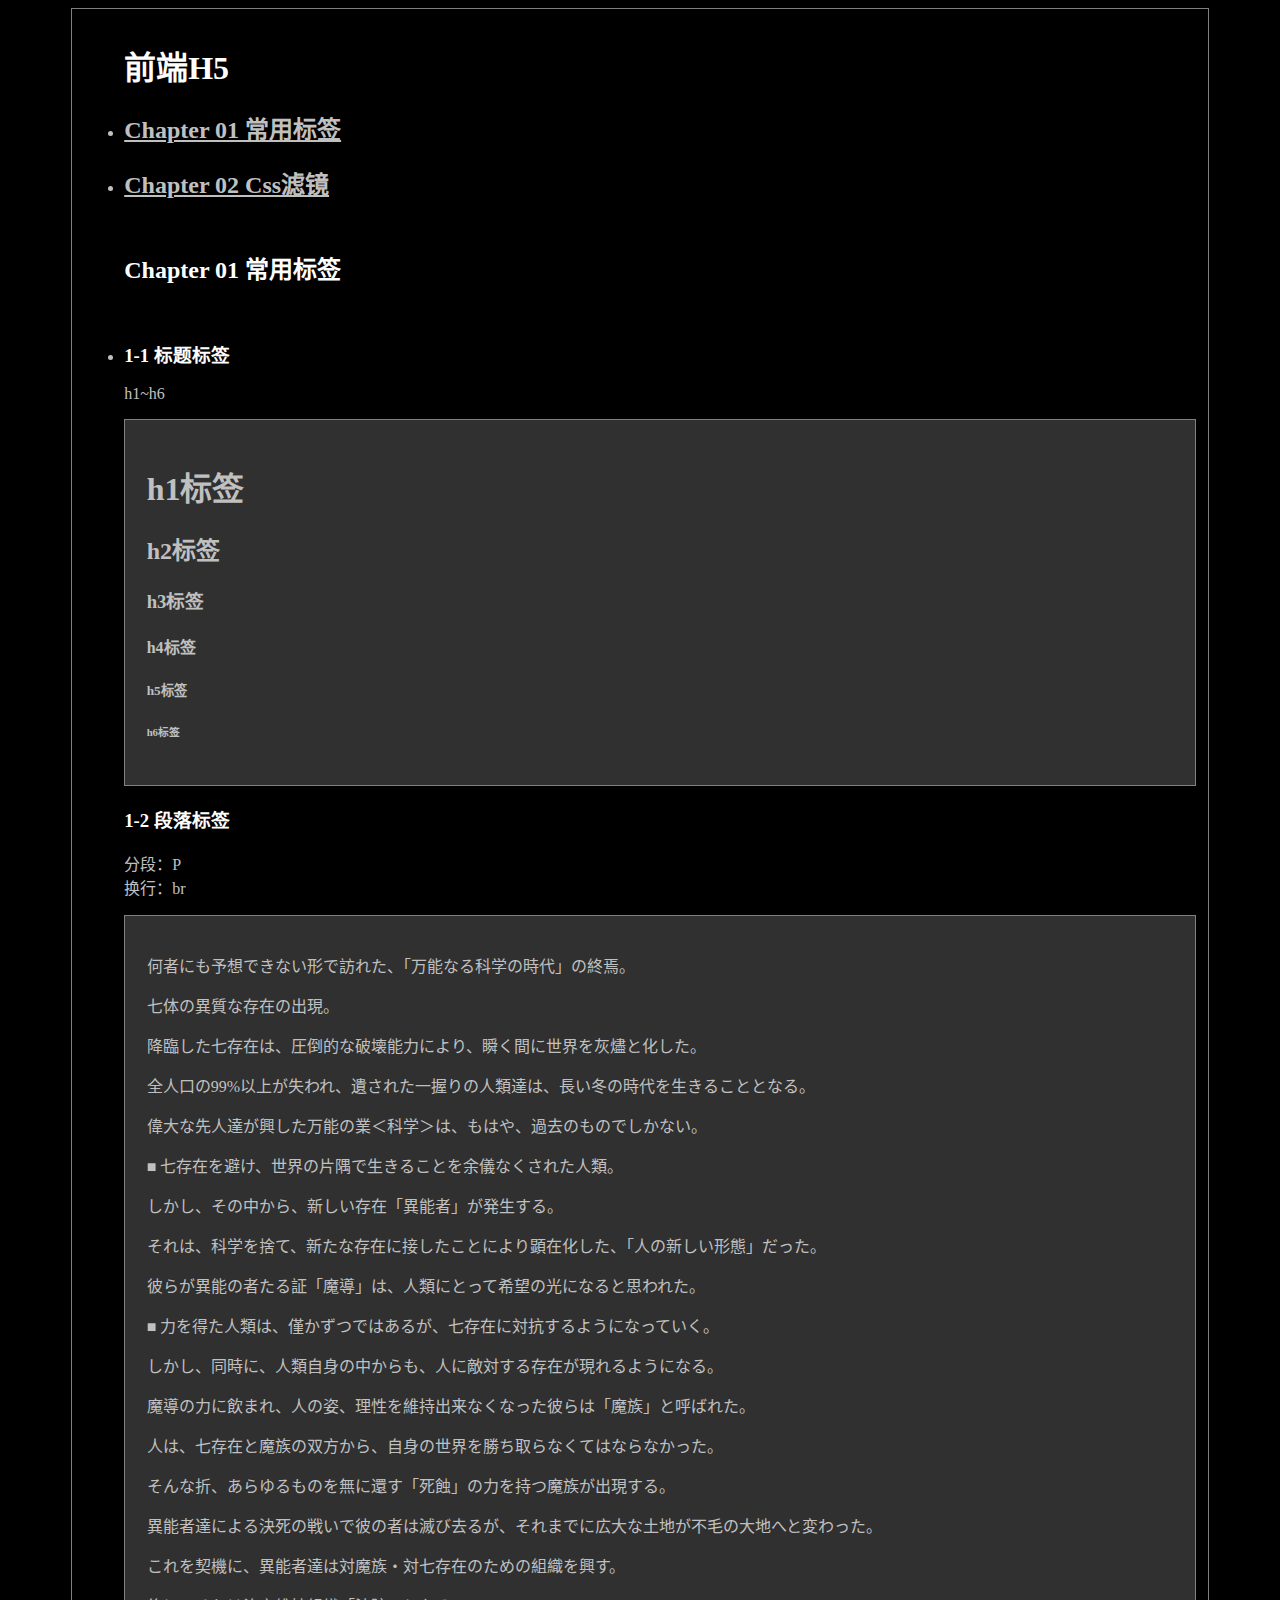
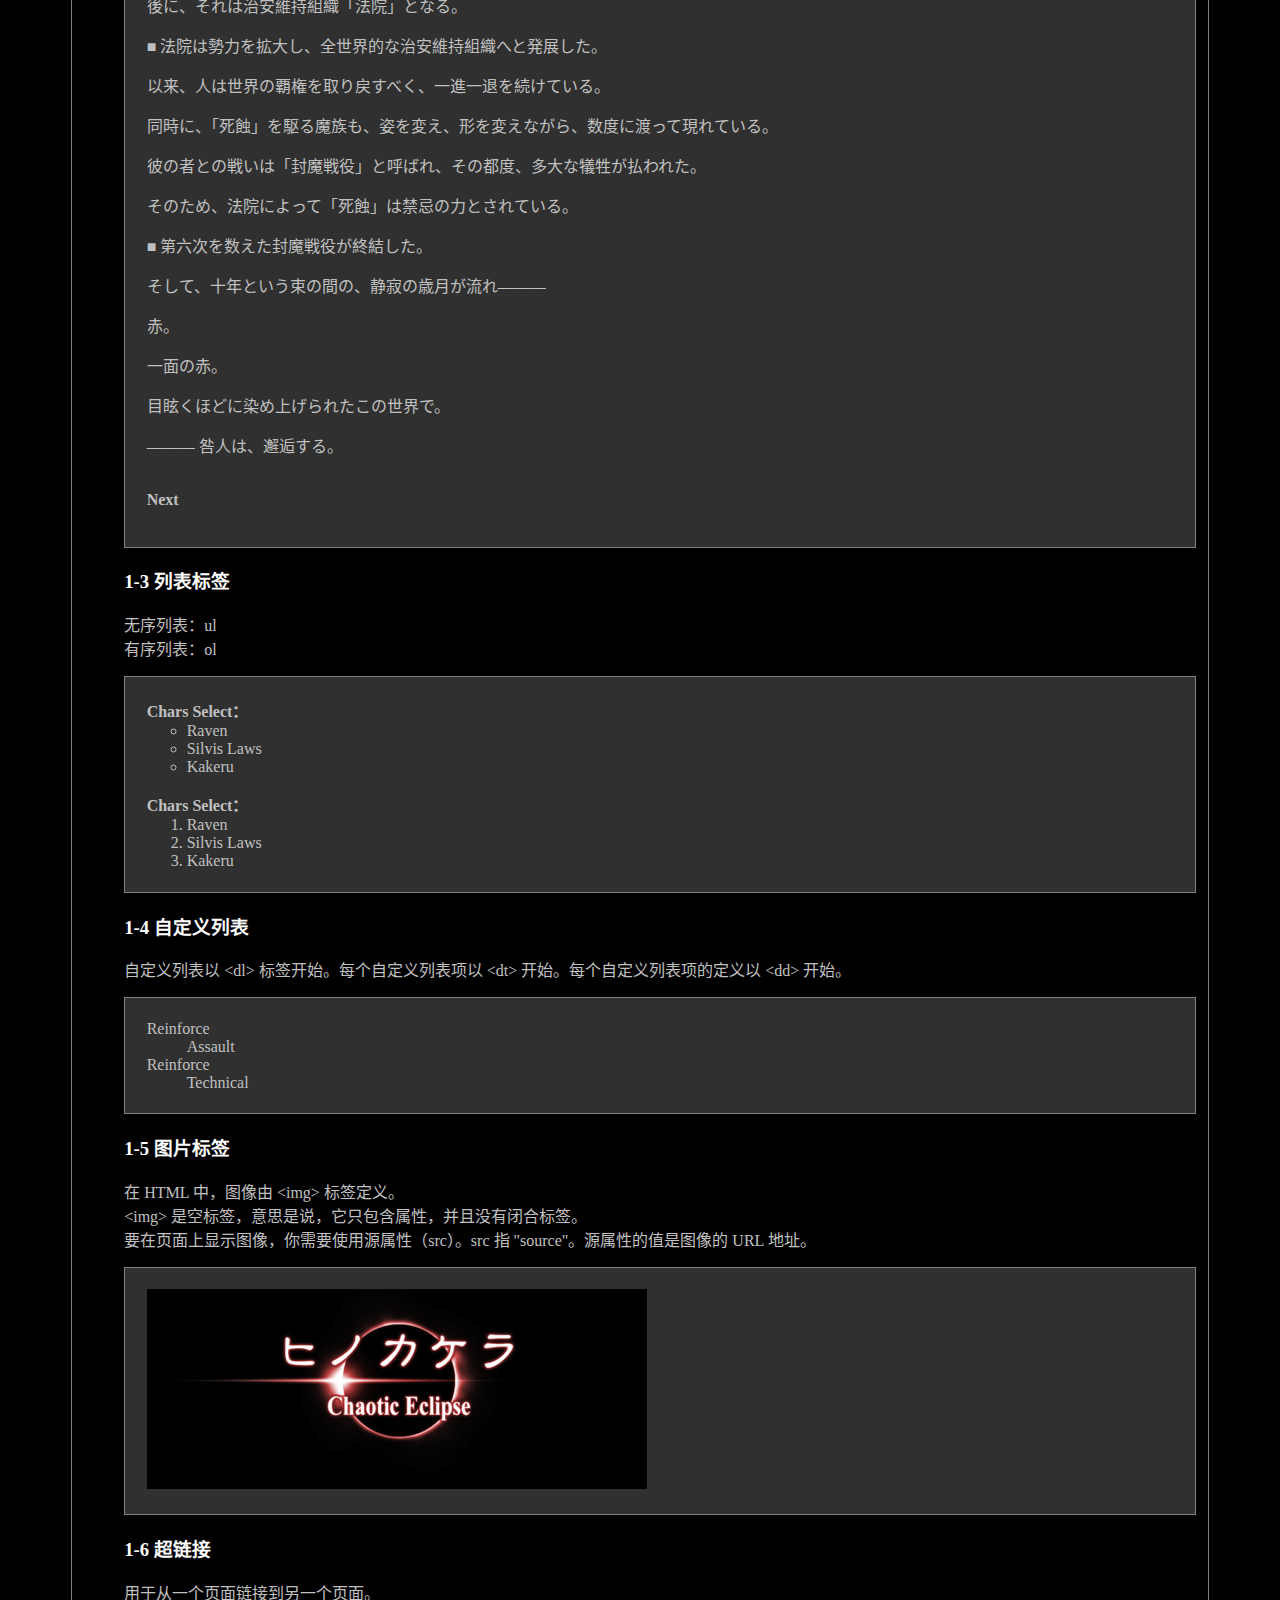
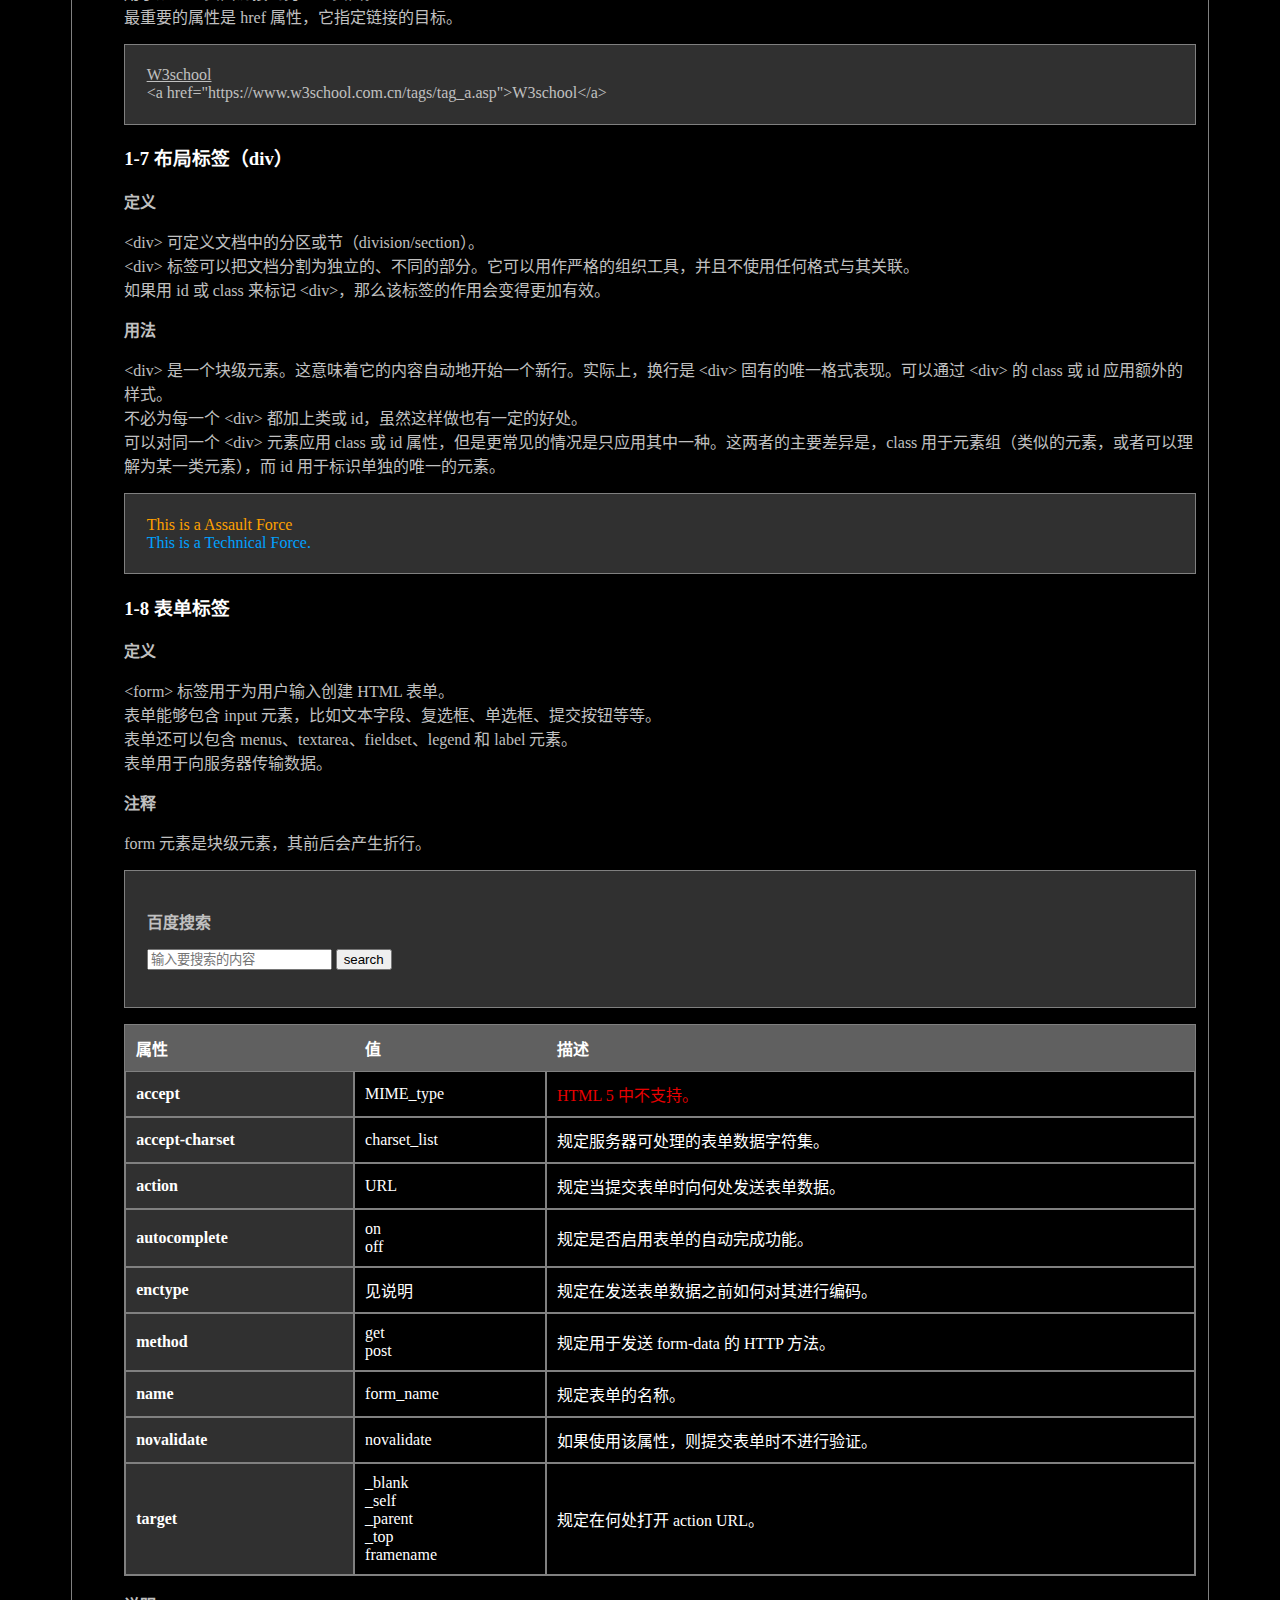
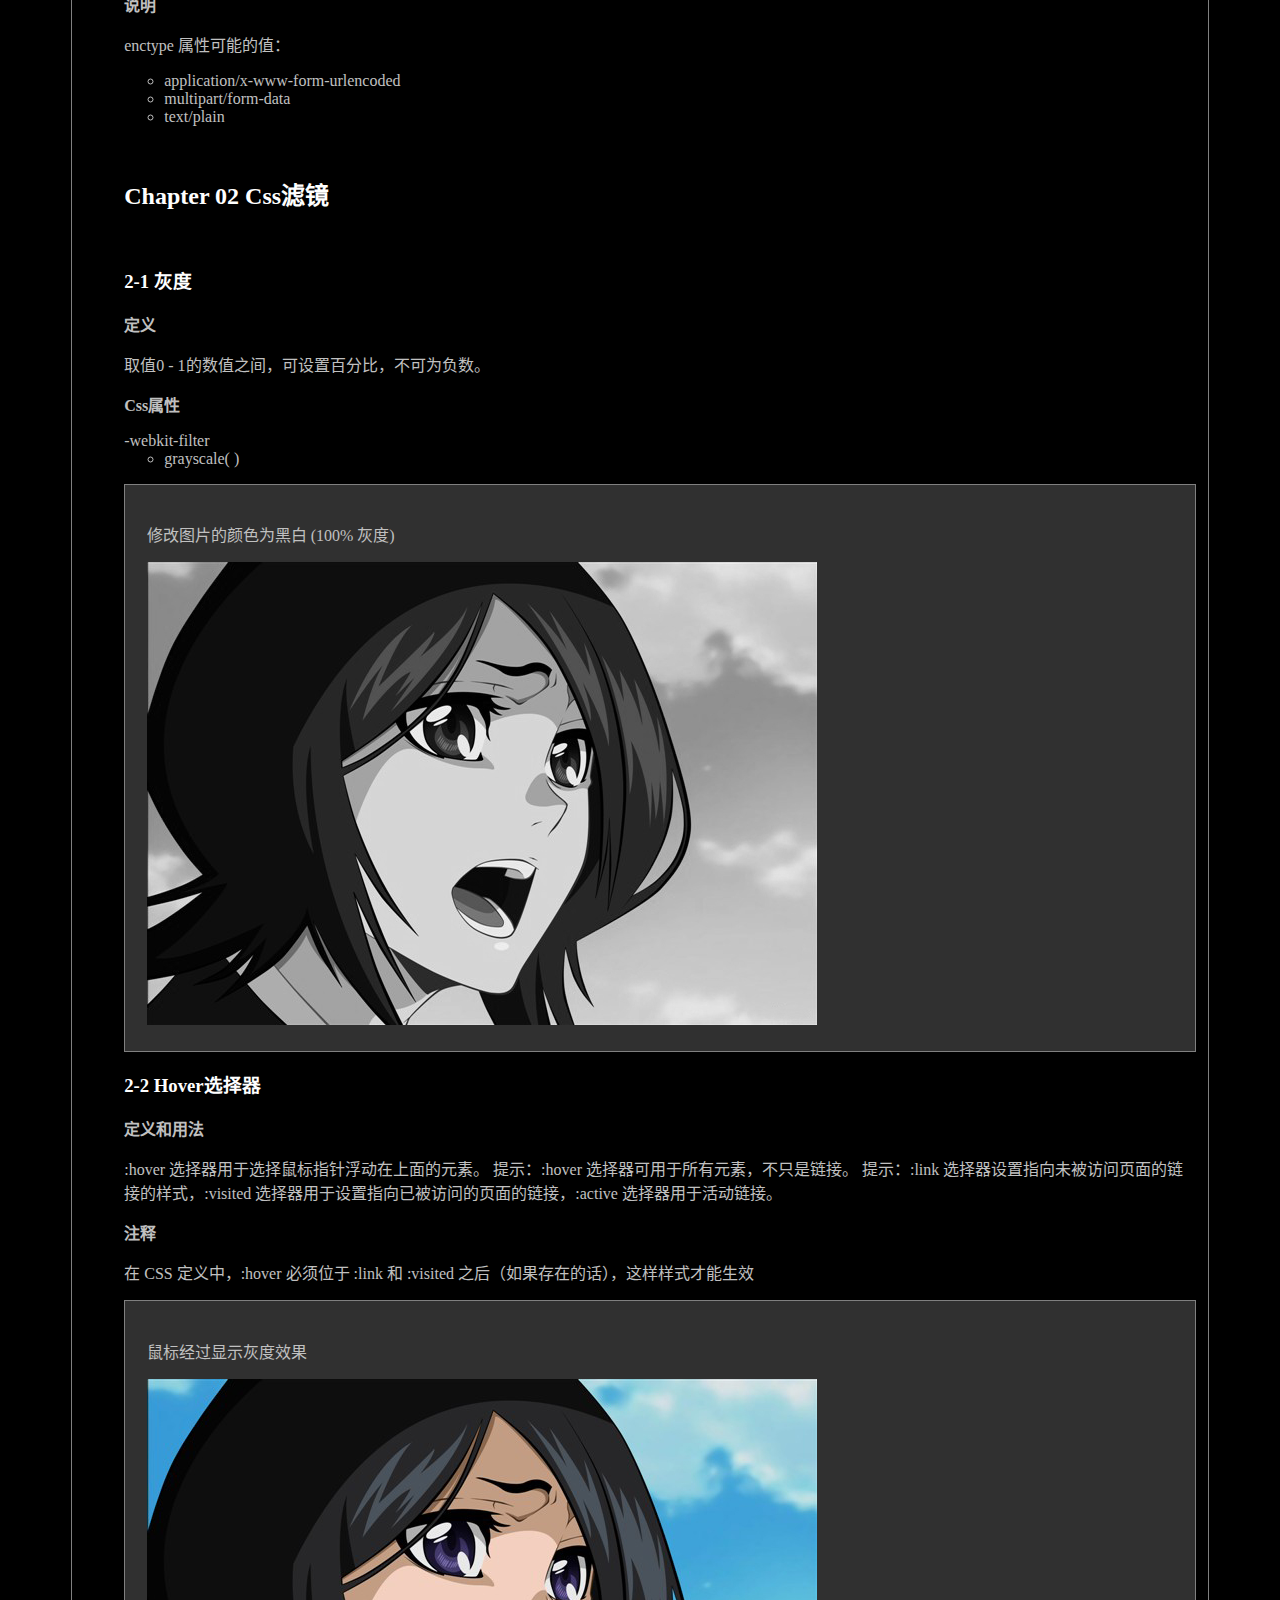
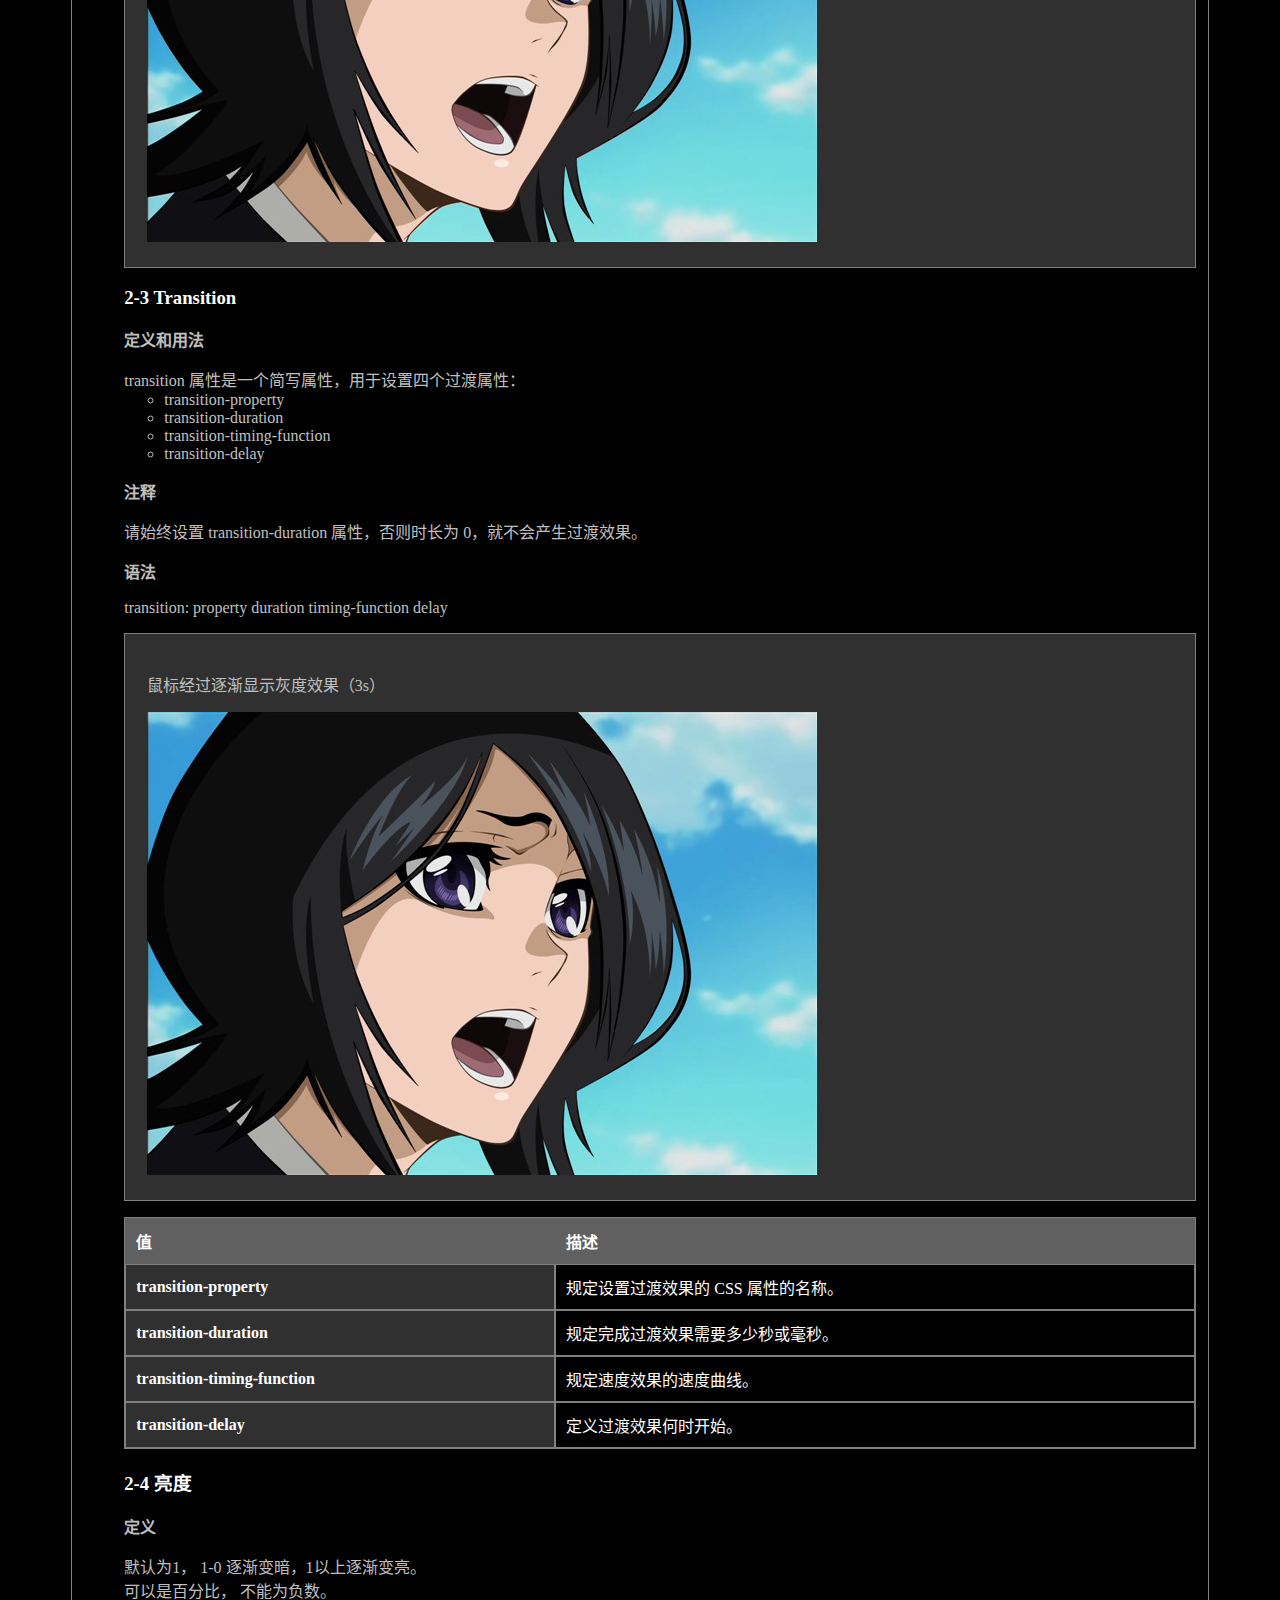
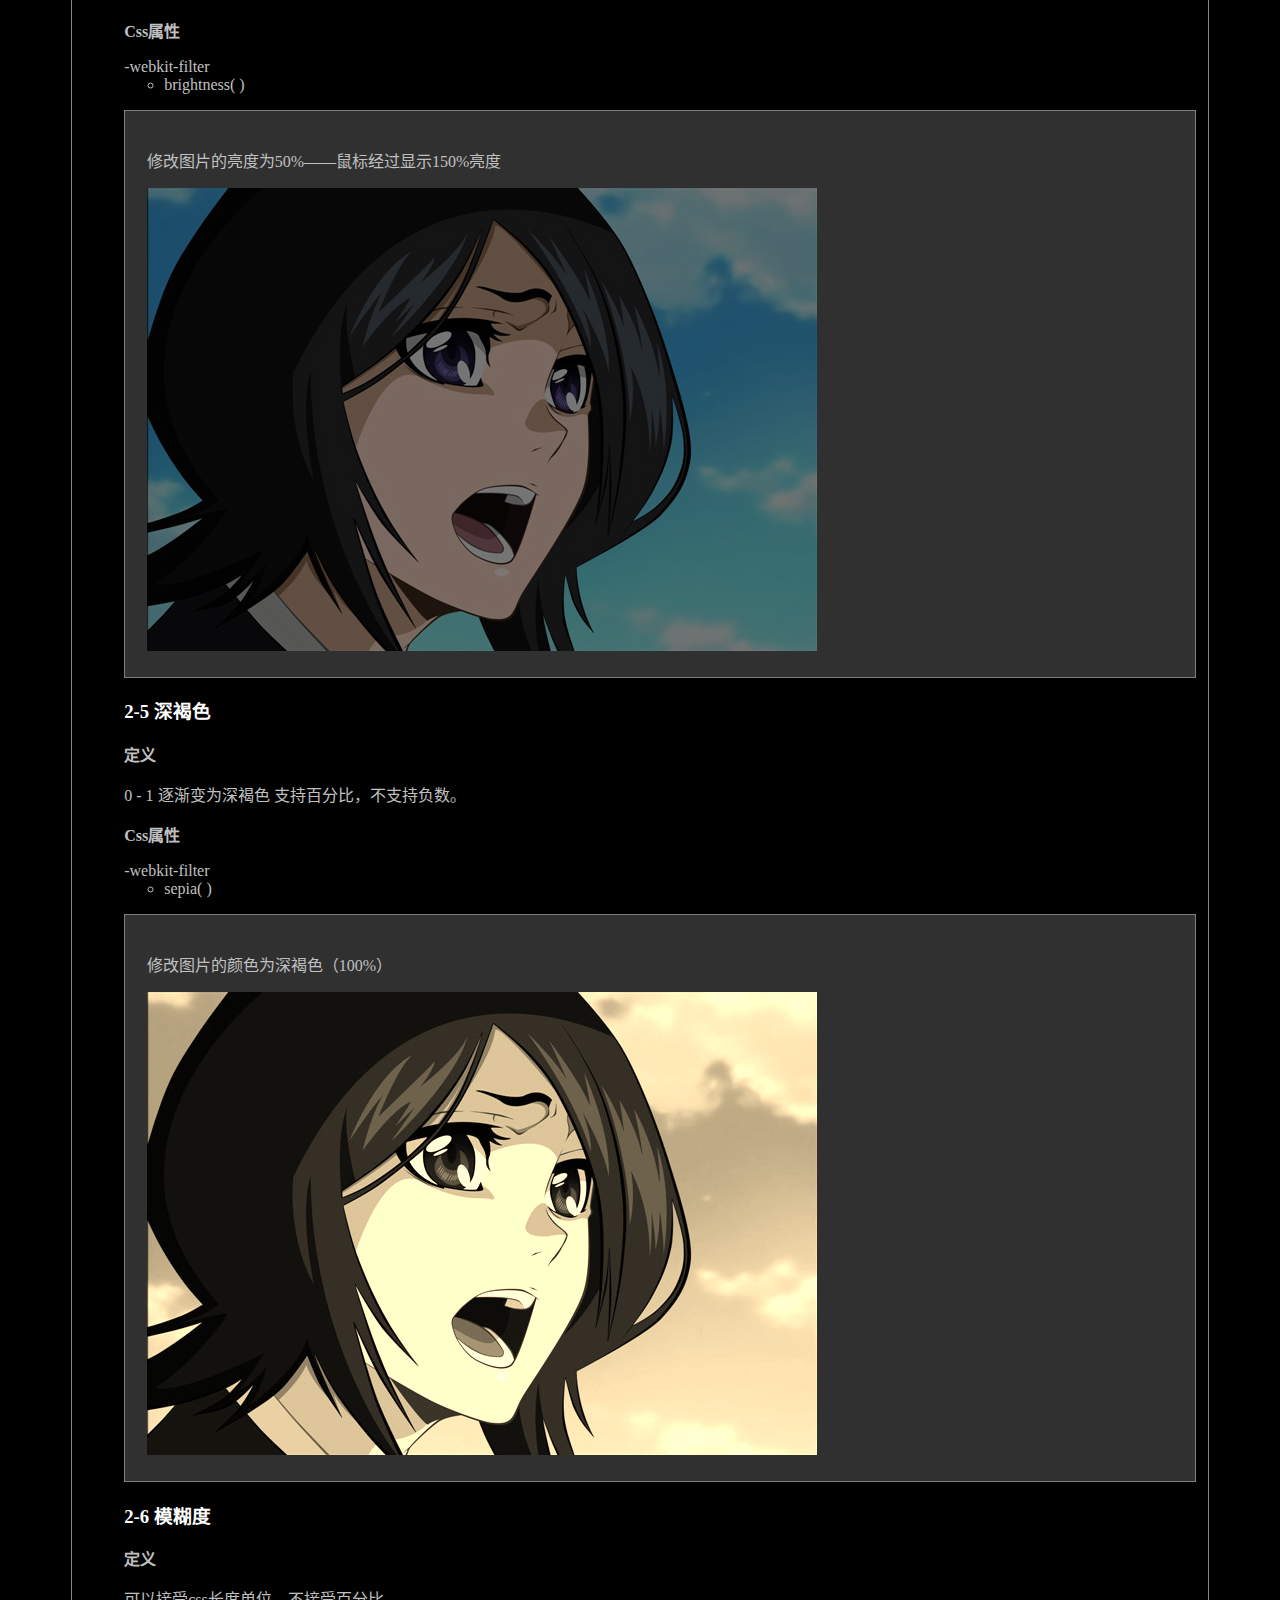
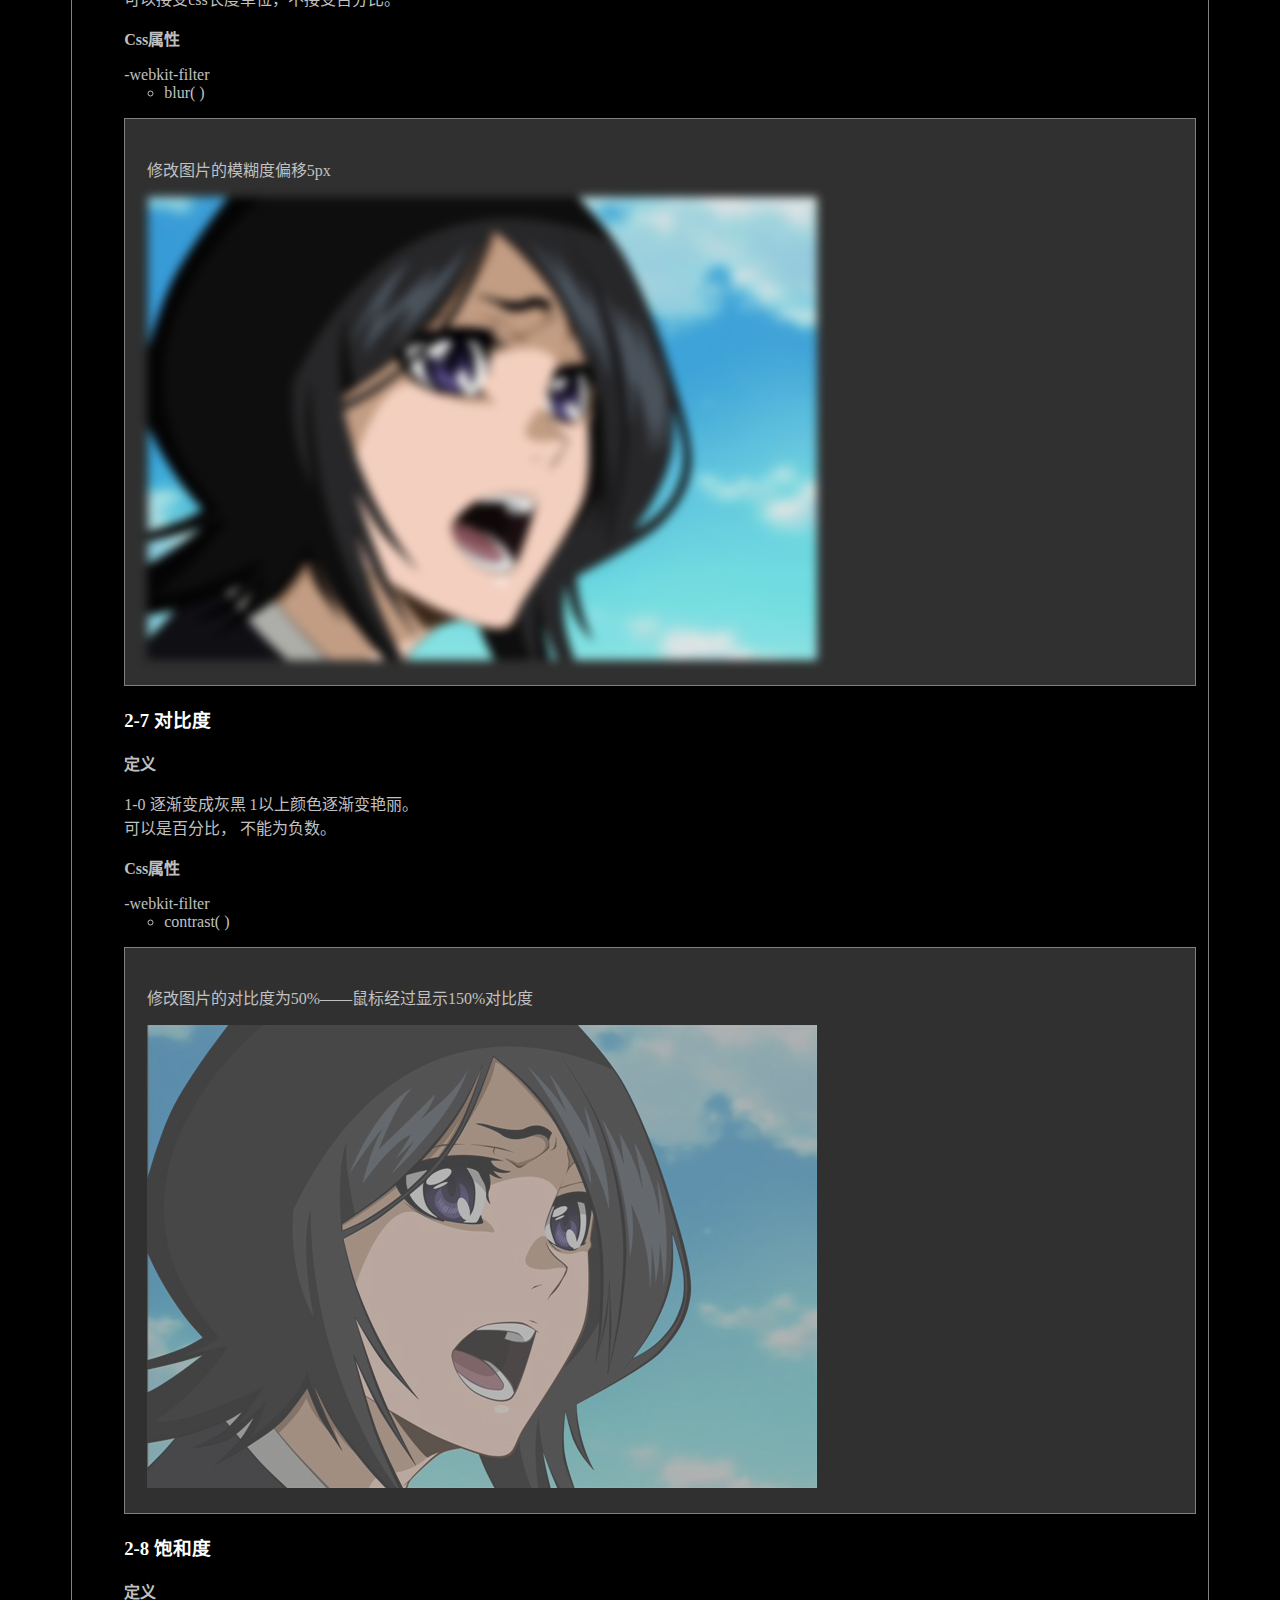
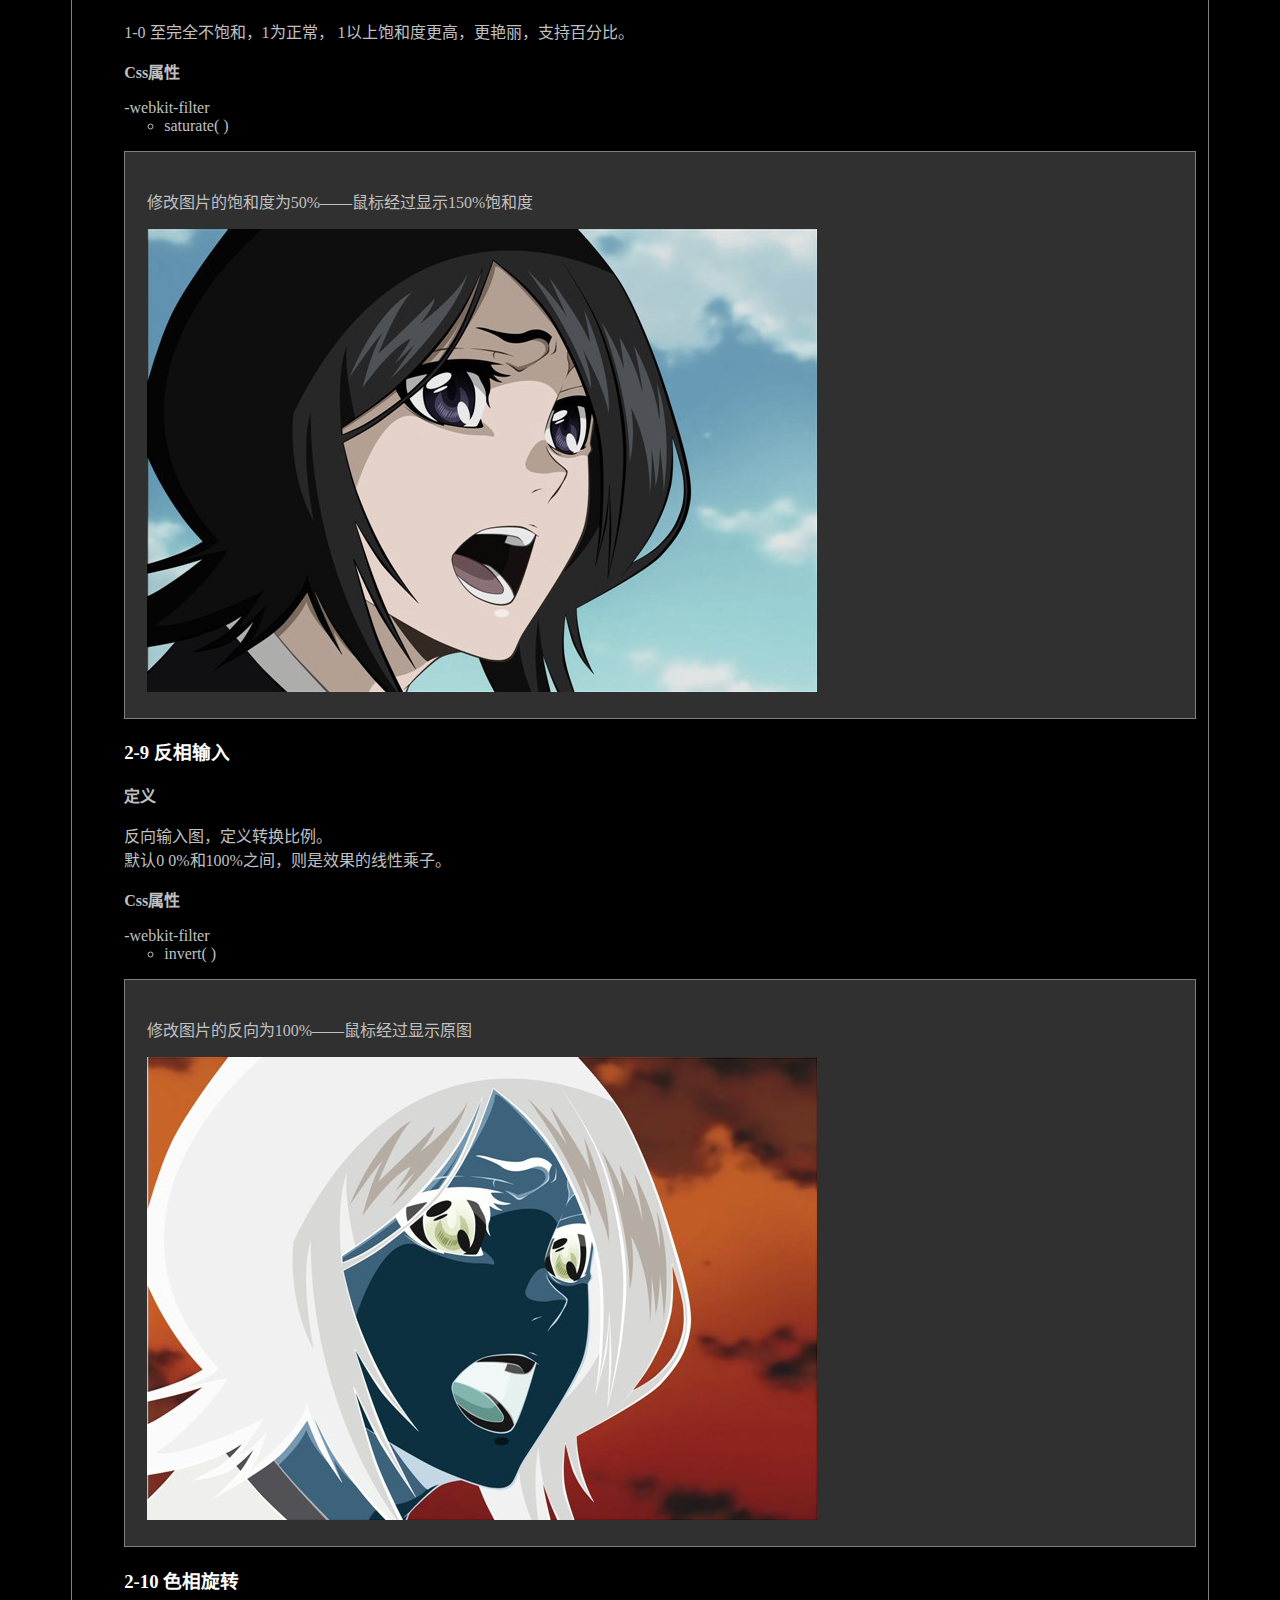
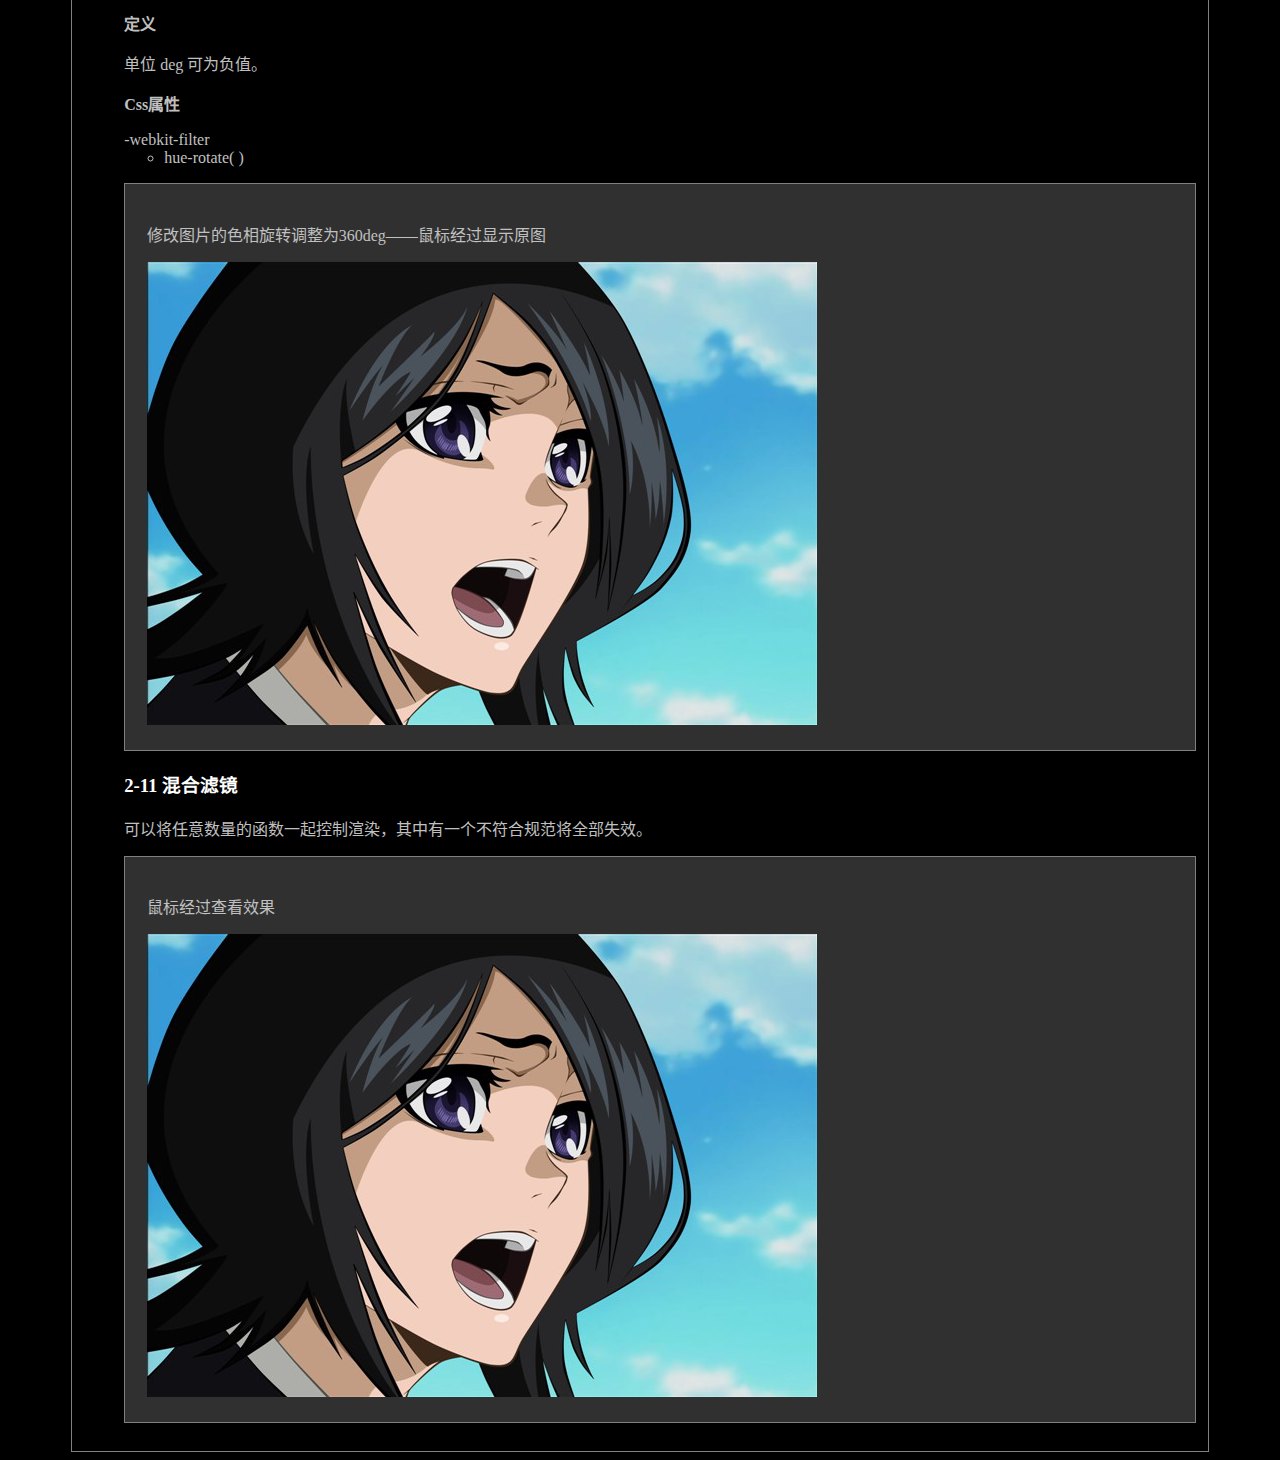
<file: index.html>
<!DOCTYPE html>
<html lang="ZH-CN">
<head>
	<meta charset="UTF-8">
	<title>前端H5</title>
	<link rel="stylesheet" href="css/h5.css">
</head>
<body bgcolor="#000000" text="#C0C0C0">
	<x-con>

		<!-- 目录 -->
		<ul>
			<h1>前端H5</h1>
			<li>
				<h2><a href="#c1">Chapter 01 常用标签</a></h2>
			</li>
			<li>
				<h2><a href="#c2">Chapter 02 Css滤镜</a></h2>
			</li>
		</ul>

		<!-- Chapter 01 -->
		<ul>
			<div class="Chtitle"  id="c1">
				<h2>Chapter 01 常用标签</h2>
			</div>
			<li>
				<h3>1-1 标题标签</h3>
				<p>h1~h6</p>
				<div class="chcon">
					<!-- h${h$标签}*6 -->
					<h1 style="color: #C0C0C0;">h1标签</h1>
					<h2 style="color: #C0C0C0;">h2标签</h2>
					<h3 style="color: #C0C0C0;">h3标签</h3>
					<h4 style="color: #C0C0C0;">h4标签</h4>
					<h5 style="color: #C0C0C0;">h5标签</h5>
					<h6 style="color: #C0C0C0;">h6标签</h6>
				</div>

				<h3>1-2 段落标签</h3>
				<p>
					分段：P<br>
					换行：br
				</p>
				<div class="chcon">
					<p>
						<p>何者にも予想できない形で訪れた、「万能なる科学の時代」の終焉。</p>

						<p>七体の異質な存在の出現。</p>

						<p>降臨した七存在は、圧倒的な破壊能力により、瞬く間に世界を灰燼と化した。</p>

						<p>全人口の99%以上が失われ、遺された一握りの人類達は、長い冬の時代を生きることとなる。</p>

						<p>偉大な先人達が興した万能の業＜科学＞は、もはや、過去のものでしかない。</p>

						<p>■

						七存在を避け、世界の片隅で生きることを余儀なくされた人類。</p>

						<p>しかし、その中から、新しい存在「異能者」が発生する。</p>

						<p>それは、科学を捨て、新たな存在に接したことにより顕在化した、「人の新しい形態」だった。</p>

						<p>彼らが異能の者たる証「魔導」は、人類にとって希望の光になると思われた。</p>

						<p>■

						力を得た人類は、僅かずつではあるが、七存在に対抗するようになっていく。</p>

						<p>しかし、同時に、人類自身の中からも、人に敵対する存在が現れるようになる。</p>

						<p>魔導の力に飲まれ、人の姿、理性を維持出来なくなった彼らは「魔族」と呼ばれた。</p>

						<p>人は、七存在と魔族の双方から、自身の世界を勝ち取らなくてはならなかった。</p>

						<p>そんな折、あらゆるものを無に還す「死蝕」の力を持つ魔族が出現する。</p>

						<p>異能者達による決死の戦いで彼の者は滅び去るが、それまでに広大な土地が不毛の大地へと変わった。</p>

						<p>これを契機に、異能者達は対魔族・対七存在のための組織を興す。</p>

						<p>後に、それは治安維持組織「法院」となる。</p>

						<p>■

						法院は勢力を拡大し、全世界的な治安維持組織へと発展した。</p>

						<p>以来、人は世界の覇権を取り戻すべく、一進一退を続けている。</p>

						<p>同時に、「死蝕」を駆る魔族も、姿を変え、形を変えながら、数度に渡って現れている。</p>

						<p>彼の者との戦いは「封魔戦役」と呼ばれ、その都度、多大な犠牲が払われた。</p>

						<p>そのため、法院によって「死蝕」は禁忌の力とされている。</p>

						<p>■

						第六次を数えた封魔戦役が終結した。</p>

						<p>そして、十年という束の間の、静寂の歳月が流れ―――</p>




						<p>赤。</p>

						<p>一面の赤。</p>

						<p>目眩くほどに染め上げられたこの世界で。</p>

						<p>――― 咎人は、邂逅する。</p>
						<br> <strong>Next</strong>
					</p>
				</div>

				<h3>1-3 列表标签</h3>
				<p>
					无序列表：ul <br>
					有序列表：ol
				</p>
				<div class="chcon">
					<strong>Chars Select：</strong>
					<ul>
					  <li>Raven</li>
					  <li>Silvis Laws</li>
					  <li>Kakeru</li>
					</ul>
					<p></p>
					<strong>Chars Select：</strong>
					<ol>
					  <li>Raven</li>
					  <li>Silvis Laws</li>
					  <li>Kakeru</li>
					</ol>
				</div>

				<h3>1-4 自定义列表</h3>
				<p>
					自定义列表以 &lt;dl> 标签开始。每个自定义列表项以 &lt;dt> 开始。每个自定义列表项的定义以 &lt;dd> 开始。
				</p>
				<div class="chcon">
					<dl>
					<dt>Reinforce</dt>
					<dd>Assault</dd>
					<dt>Reinforce</dt>
					<dd>Technical</dd>
					</dl>
				</div>

				<h3>1-5 图片标签</h3>
				<p>
					在 HTML 中，图像由 &lt;img> 标签定义。<br>
					&lt;img> 是空标签，意思是说，它只包含属性，并且没有闭合标签。
					<br>
					要在页面上显示图像，你需要使用源属性（src）。src 指 "source"。源属性的值是图像的 URL 地址。
				</p>
				<div class="chcon">
					<img src="images/hikake_logo.jpg" alt="hinokakera" title="hinokakera">
				</div>

				<h3>1-6 超链接</h3>
				<p>
					用于从一个页面链接到另一个页面。
					<br>
					最重要的属性是 href 属性，它指定链接的目标。
				</p>
				<div class="chcon">
					<a href="https://www.w3school.com.cn/tags/tag_a.asp" target="_blank">W3school</a>
					<br>
					&lt;a href="https://www.w3school.com.cn/tags/tag_a.asp">W3school&lt;/a>
				</div>

				<h3>1-7 布局标签（div）</h3>
				<p>
					<p><strong>定义</strong></p>
					&lt;div> 可定义文档中的分区或节（division/section）。
					<br>
					&lt;div> 标签可以把文档分割为独立的、不同的部分。它可以用作严格的组织工具，并且不使用任何格式与其关联。
					<br>
					如果用 id 或 class 来标记 &lt;div>，那么该标签的作用会变得更加有效。
					<br>
					<p><strong>用法</strong></p>
					&lt;div> 是一个块级元素。这意味着它的内容自动地开始一个新行。实际上，换行是 &lt;div> 固有的唯一格式表现。可以通过 &lt;div> 的 class 或 id 应用额外的样式。
					<br>
					不必为每一个 &lt;div> 都加上类或 id，虽然这样做也有一定的好处。
					<br>
					可以对同一个 &lt;div> 元素应用 class 或 id 属性，但是更常见的情况是只应用其中一种。这两者的主要差异是，class 用于元素组（类似的元素，或者可以理解为某一类元素），而 id 用于标识单独的唯一的元素。
				</p>
				<div class="chcon">
					<div style="color:#FFA000">
						This is a Assault Force
					</div>
					<div style="color:#00A0FF">
						This is a Technical Force.
					</div>
				</div>

				<h3>1-8 表单标签</h3>
				<p>
					<p><strong>定义</strong></p>
					&lt;form> 标签用于为用户输入创建 HTML 表单。<br>

					表单能够包含 input 元素，比如文本字段、复选框、单选框、提交按钮等等。<br>

					表单还可以包含 menus、textarea、fieldset、legend 和 label 元素。<br>

					表单用于向服务器传输数据。<br>

					<p><strong>注释</strong></p>
					form 元素是块级元素，其前后会产生折行。
				</p>
				<div class="chcon">
					<p><strong>百度搜索</strong></p>
					<form action="https://www.baidu.com/s" method="get" target="_blank">
						<p><input type="text" name="wd" placeholder="输入要搜索的内容"> <input type="submit" value="search"></p>
					</form>
				</div>
				<p>
				<table bordercolor="#808080" cellspacing="0" cellpadding="0" border="1" class="ftable">
					<tr class="fth">
						<th>属性</th>
						<th>值</th>
						<th>描述</th>
					</tr>
					<tr>
						<th>accept</th>
						<td>MIME_type</td>
						<td style="color: #E80000">HTML 5 中不支持。</td>
					</tr>
					<tr>
						<th>accept-charset</th>
						<td>charset_list</td>
						<td>规定服务器可处理的表单数据字符集。</td>
					</tr>
					<tr>
						<th>action</th>
						<td>URL</td>
						<td>规定当提交表单时向何处发送表单数据。</td>
					</tr>
					<tr>
						<th>autocomplete</th>
						<td>on <br> off</td>
						<td>规定是否启用表单的自动完成功能。</td>
					</tr>
					<tr>
						<th>enctype</th>
						<td>见说明</td>
						<td>规定在发送表单数据之前如何对其进行编码。</td>
					</tr>
					<tr>
						<th>method</th>
						<td>get <br> post</td>
						<td>规定用于发送 form-data 的 HTTP 方法。</td>
					</tr>
					<tr>
						<th>name</th>
						<td>form_name</td>
						<td>规定表单的名称。</td>
					</tr>
					<tr>
						<th>novalidate</th>
						<td>novalidate</td>
						<td>如果使用该属性，则提交表单时不进行验证。</td>
					</tr>
					<tr>
						<th>target</th>
						<td>
							_blank <br>
							_self <br>
							_parent <br>
							_top <br>
							framename
						</td>
						<td>规定在何处打开 action URL。</td>
					</tr>
				</table>
				</p>
				<p><strong>说明</strong></p>
				<p>enctype 属性可能的值：</p>
				<ul>
					<li>application/x-www-form-urlencoded</li>
					<li>multipart/form-data</li>
					<li>text/plain</li>
				</ul>

			<div class="Chtitle"  id="c2">
				<h2>Chapter 02 Css滤镜</h2>
			</div>

			<h3>2-1 灰度</h3>
			<p>
				
				<p><strong>定义</strong></p>
				取值0 - 1的数值之间，可设置百分比，不可为负数。
				<p><strong>Css属性</strong></p>
				-webkit-filter
				<ul>
					<li>grayscale( )</li>
				</ul>
			</p>
			<div class="chcon">
				<p>修改图片的颜色为黑白 (100% 灰度)</p>
				<img src="images/top.jpeg" alt="" class="cpic1">
			</div>

			</li>

			<h3>2-2 Hover选择器</h3>
			<p>
				<p><strong>定义和用法</strong></p>
				:hover 选择器用于选择鼠标指针浮动在上面的元素。

				提示：:hover 选择器可用于所有元素，不只是链接。

				提示：:link 选择器设置指向未被访问页面的链接的样式，:visited 选择器用于设置指向已被访问的页面的链接，:active 选择器用于活动链接。

				<p><strong>注释</strong></p>
				在 CSS 定义中，:hover 必须位于 :link 和 :visited 之后（如果存在的话），这样样式才能生效
			</p>
			<div class="chcon">
				<p>鼠标经过显示灰度效果</p>
				<img src="images/top.jpeg" alt="" class="cpic2">
			</div>

			<h3>2-3 Transition</h3>
			<p>
				<p><strong>定义和用法</strong></p>
				transition 属性是一个简写属性，用于设置四个过渡属性：
				<ul>
					<li>transition-property</li>
					<li>transition-duration</li>
					<li>transition-timing-function</li>
					<li>transition-delay</li>
				</ul>
				<p><strong>注释</strong></p>
				请始终设置 transition-duration 属性，否则时长为 0，就不会产生过渡效果。

				<p><strong>语法</strong></p>
				transition: property duration timing-function delay


			</p>

			<div class="chcon">
				<p>鼠标经过逐渐显示灰度效果（3s）</p>
				<img src="images/top.jpeg" alt="" class="cpic3">
			</div>

			<p>
			<table bordercolor="#808080" cellspacing="0" cellpadding="0" border="1" class="ftable">
				<tr class="fth">
					<th>值</th>
					<th>描述</th>
				</tr>
				<tr>
					<th>transition-property</th>
					<td>规定设置过渡效果的 CSS 属性的名称。</td>
				</tr>
				<tr>
					<th>transition-duration</th>
					<td>规定完成过渡效果需要多少秒或毫秒。</td>
				</tr>
				<tr>
					<th>transition-timing-function</th>
					<td>规定速度效果的速度曲线。</td>
				</tr>
				<tr>
					<th>transition-delay</th>
					<td>定义过渡效果何时开始。</td>
				</tr>
			</table>
			</p>

			<h3>2-4 亮度</h3>
			<p>
				<p><strong>定义</strong></p>

				默认为1， 1-0 逐渐变暗，1以上逐渐变亮。 <br>

				可以是百分比， 不能为负数。
				<p><strong>Css属性</strong></p>
				-webkit-filter
				<ul>
					<li>brightness( )</li>
				</ul>
			</p>

			<div class="chcon">
				<p>修改图片的亮度为50%——鼠标经过显示150%亮度</p>
				<img src="images/top.jpeg" alt="" class="cpic4">
			</div>

			<h3>2-5 深褐色</h3>
			<p>
				<p><strong>定义</strong></p>
				0 - 1 逐渐变为深褐色 支持百分比，不支持负数。
				<p><strong>Css属性</strong></p>
				-webkit-filter
				<ul>
					<li>sepia( )</li>
				</ul>
			</p>

			<div class="chcon">
				<p>修改图片的颜色为深褐色（100%）</p>
				<img src="images/top.jpeg" alt="" class="cpic5">
			</div>

			<h3>2-6 模糊度</h3>
			<p>
				<p><strong>定义</strong></p>可以接受css长度单位，不接受百分比。
				<p><strong>Css属性</strong></p>
				-webkit-filter
				<ul>
					<li>blur( )</li>
				</ul>
			</p>

			<div class="chcon">
				<p>修改图片的模糊度偏移5px</p>
				<img src="images/top.jpeg" alt="" class="cpic6">
			</div>

			<h3>2-7 对比度</h3>
			<p>
				<p><strong>定义</strong></p>
				1-0 逐渐变成灰黑 1以上颜色逐渐变艳丽。 <br>

				可以是百分比， 不能为负数。
				<p><strong>Css属性</strong></p>
				-webkit-filter
				<ul>
					<li>contrast( )</li>
				</ul>
			</p>

			<div class="chcon">
				<p>修改图片的对比度为50%——鼠标经过显示150%对比度</p>
				<img src="images/top.jpeg" alt="" class="cpic7">
			</div>

			<h3>2-8 饱和度</h3>
			<p>
				<p><strong>定义</strong></p>1-0 至完全不饱和，1为正常， 1以上饱和度更高，更艳丽，支持百分比。
				<p><strong>Css属性</strong></p>
				-webkit-filter
				<ul>
					<li>saturate( )</li>
				</ul>
			</p>

			<div class="chcon">
				<p>修改图片的饱和度为50%——鼠标经过显示150%饱和度</p>
				<img src="images/top.jpeg" alt="" class="cpic8">
			</div>

			<h3>2-9 反相输入</h3>
			<p>
				<p><strong>定义</strong></p>
				反向输入图，定义转换比例。 <br>

				默认0 0%和100%之间，则是效果的线性乘子。
				<p><strong>Css属性</strong></p>
				-webkit-filter
				<ul>
					<li>invert( )</li>
				</ul>
			</p>

			<div class="chcon">
				<p>修改图片的反向为100%——鼠标经过显示原图</p>
				<img src="images/top.jpeg" alt="" class="cpic9">
			</div>

			<h3>2-10 色相旋转</h3>
			<p>
				<p><strong>定义</strong></p>
				单位 deg 可为负值。
				<p><strong>Css属性</strong></p>
				-webkit-filter
				<ul>
					<li>hue-rotate( )</li>
				</ul>
			</p>

			<div class="chcon">
				<p>修改图片的色相旋转调整为360deg——鼠标经过显示原图</p>
				<img src="images/top.jpeg" alt="" class="cpic10">
			</div>


			<h3>2-11 混合滤镜</h3>
			<p>
				可以将任意数量的函数一起控制渲染，其中有一个不符合规范将全部失效。
			</p>

			<div class="chcon">
				<p>鼠标经过查看效果</p>
				<img src="images/top.jpeg" alt="" class="cpic11">
			</div>



		</ul>
		
		<!-- <div style="height: 800px;"></div> -->
	</x-con>
</body>
</html>
</file>
<file: css/h5.css>
@charset "utf-8";
h1,h2,h3,h4,h5,h6{
	color: #ffffff;
}
xmp{
	font-family: 微软雅黑;
}
a{
	color: #C0C0C0;
}
x-con{
	font-family: 微团雅黑;
	margin: 0 auto;
	width: 90%;
	display: block;
	border: 1px solid #808080;
	background: #000000;
	padding: 12px;
	box-sizing: border-box;
}
.chcon{
	background: #303030;
	padding: 2%;
	box-sizing: border-box;
	color: #C0C0C0;
	border: 1px solid #808080;
	word-wrap: break-word;
}
.Chtitle{
	line-height: 100px;
}
dl{
	padding: 0;
	margin: 0;
}
.ftable{
	width: 100%;
	text-align: left;
}
.ftable th{
	background: #303030;
	color: #ffffff;
	padding: 10px;
}
.ftable td{
	color: #ffffff;
	padding: 10px;
}
.fth th{
	border-color: #606060;
	background: #606060;
}
.cpic1{
	-webkit-filter:grayscale(1);
}
.cpic2:hover{
	-webkit-filter:grayscale(1);
}
.cpic3{
	transition: all 3s;
}
.cpic3:hover{
	-webkit-filter:grayscale(1);
}
.cpic4{
	-webkit-filter:brightness(0.5);
	transition: all 3s;
}
.cpic4:hover{
	-webkit-filter:brightness(1.5);
}
.cpic5{
	-webkit-filter:sepia(1);
}
.cpic6{
	-webkit-filter:blur(5px);
}
.cpic7{
	transition: all 3s;
	-webkit-filter:contrast(0.5);
}
.cpic7:hover{
	-webkit-filter:contrast(1.5);
}
.cpic8{
	transition: all 3s;
	-webkit-filter:saturate(0.5);
}
.cpic8:hover{
	-webkit-filter:saturate(1.5);
}
.cpic9{
	transition: all 3s;
	-webkit-filter:invert(1);
}
.cpic9:hover{
	-webkit-filter:none;
}
.cpic10{
	transition: all 3s;
	-webkit-filter:hue-rotate(360deg);
}
.cpic10:hover{
	-webkit-filter:none;
}
.cpic11{
	transition: all 3s;
}
.cpic11:hover{
	-webkit-filter:hue-rotate(90deg) invert(1) contrast(1.5) grayscale(1) saturate(1.5) brightness(1.5) sepia(1) blur(1px);
}
</file>
